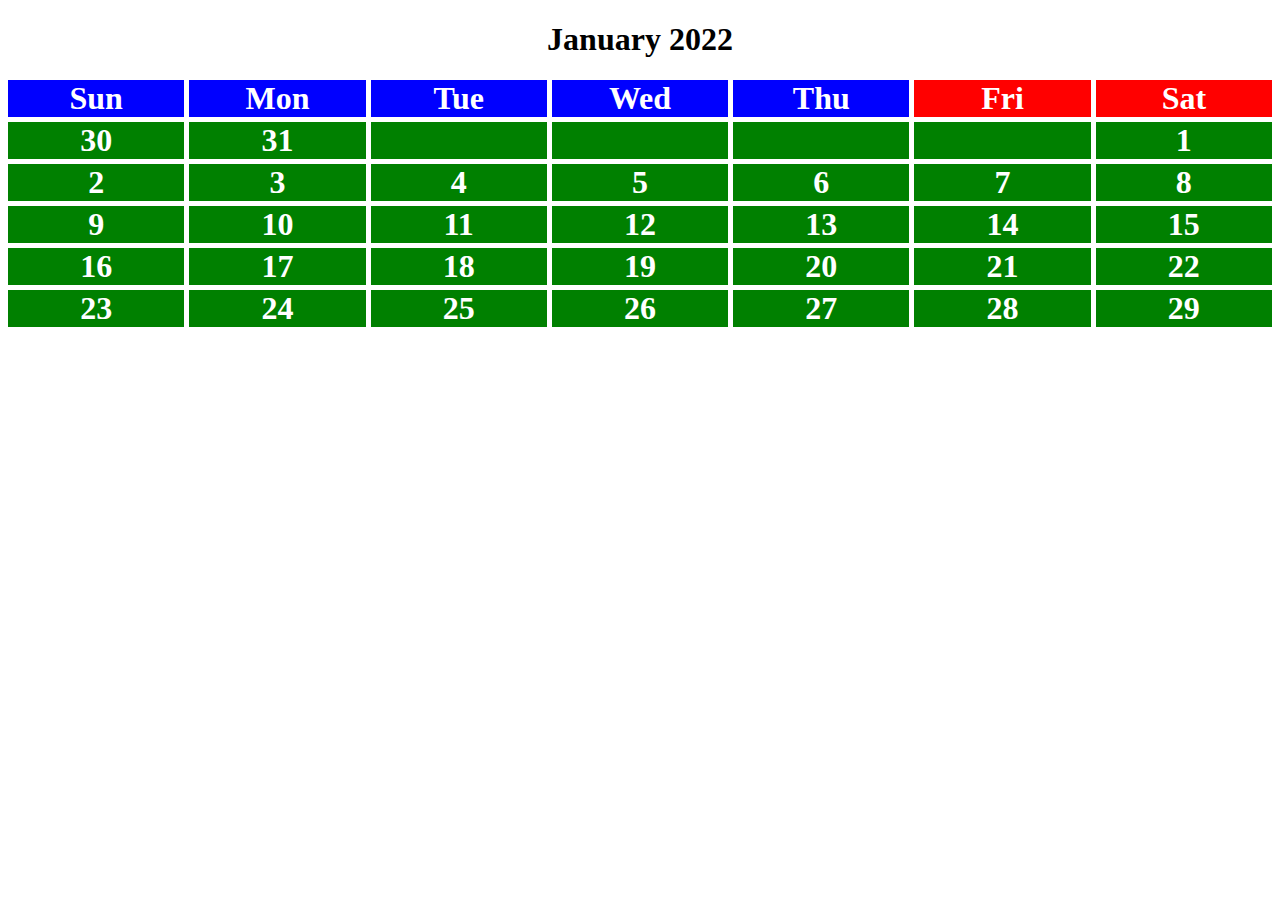
<file: calendar.html>
<!DOCTYPE html>
<html lang="en">

<head>
    <meta charset="UTF-8">
    <meta http-equiv="X-UA-Compatible" content="IE=edge">
    <meta name="viewport" content="width=device-width, initial-scale=1.0">
    <title>Document</title>
    <style>
        .calendar {
            display: grid;
            grid-template-columns: repeat(7, 1fr);
            grid-gap: 5px;
            height: 200px;
        }

        .date {
            background-color: green;
            display: flex;
            justify-content: center;
            align-items: center;
            color: white;
            font-weight: 700;
            font-size: 2em;

        }

        .day {
            background-color: blue;
            display: flex;
            justify-content: center;
            align-items: center;
            color: white;
            font-weight: 700;
            font-size: 2em;

        }

        #offday {
            background-color: red;
        }

        h1 {
            text-align: center;
        }
    </style>
</head>

<body>
    <h1>January 2022</h1>
    <div class="calendar">
        <div class="day">Sun</div>
        <div class="day">Mon</div>
        <div class="day">Tue</div>
        <div class="day">Wed</div>
        <div class="day">Thu</div>
        <div class="day" id="offday">Fri</div>
        <div class="day" id="offday">Sat</div>
        <div class="date">30</div>
        <div class="date">31</div>
        <div class="date"></div>
        <div class="date"></div>
        <div class="date"></div>
        <div class="date"></div>
        <div class="date">1</div>
        <div class="date">2</div>
        <div class="date">3</div>
        <div class="date">4</div>
        <div class="date">5</div>
        <div class="date">6</div>
        <div class="date">7</div>
        <div class="date">8</div>
        <div class="date">9</div>
        <div class="date">10</div>
        <div class="date">11</div>
        <div class="date">12</div>
        <div class="date">13</div>
        <div class="date">14</div>
        <div class="date">15</div>
        <div class="date">16</div>
        <div class="date">17</div>
        <div class="date">18</div>
        <div class="date">19</div>
        <div class="date">20</div>
        <div class="date">21</div>
        <div class="date">22</div>
        <div class="date">23</div>
        <div class="date">24</div>
        <div class="date">25</div>
        <div class="date">26</div>
        <div class="date">27</div>
        <div class="date">28</div>
        <div class="date">29</div>



    </div>
</body>

</html>
</file>
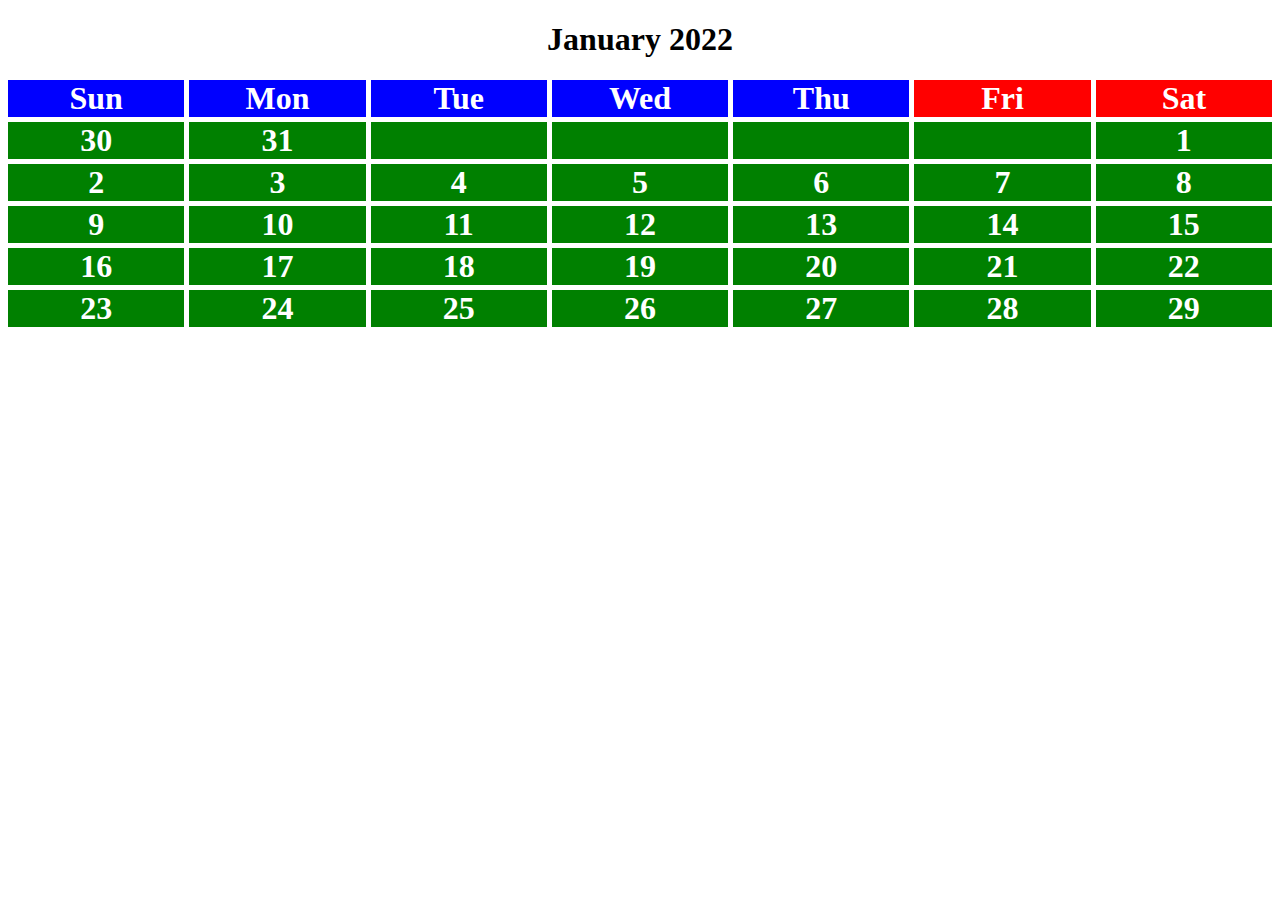
<file: calendar2.html>
<!DOCTYPE html>
<html lang="en">

<head>
    <meta charset="UTF-8">
    <meta http-equiv="X-UA-Compatible" content="IE=edge">
    <meta name="viewport" content="width=device-width, initial-scale=1.0">
    <title>Document</title>
    <style>
        .calendar {
            display: grid;
            grid-template-columns: repeat(7, 1fr);
            grid-gap: 5px;
            height: 200px;
        }

        .date {
            background-color: green;
            color: white;
            display: flex;
            justify-content: center;
            align-items: center;
            font-size: 2em;
            font-weight: 700;
        }

        .day {
            background-color: blue;
            color: white;
            display: flex;
            justify-content: center;
            align-items: center;
            font-size: 2em;
            font-weight: 700;

        }

        #offday {
            background-color: red;
        }

        h1 {
            text-align: center;
        }
    </style>
</head>

<body>
    <h1> January 2022 </h1>
    <div class="calendar">
        <div class="day">Sun</div>
        <div class="day">Mon</div>
        <div class="day">Tue</div>
        <div class="day">Wed</div>
        <div class="day">Thu</div>
        <div class="day" id="offday">Fri</div>
        <div class="day" id="offday">Sat</div>
        <div class="date">30</div>
        <div class="date">31</div>
        <div class="date"></div>
        <div class="date"></div>
        <div class="date"></div>
        <div class="date"></div>
        <div class="date">1</div>
        <div class="date">2</div>
        <div class="date">3</div>
        <div class="date">4</div>
        <div class="date">5</div>
        <div class="date">6</div>
        <div class="date">7</div>
        <div class="date">8</div>
        <div class="date">9</div>
        <div class="date">10</div>
        <div class="date">11</div>
        <div class="date">12</div>
        <div class="date">13</div>
        <div class="date">14</div>
        <div class="date">15</div>
        <div class="date">16</div>
        <div class="date">17</div>
        <div class="date">18</div>
        <div class="date">19</div>
        <div class="date">20</div>
        <div class="date">21</div>
        <div class="date">22</div>
        <div class="date">23</div>
        <div class="date">24</div>
        <div class="date">25</div>
        <div class="date">26</div>
        <div class="date">27</div>
        <div class="date">28</div>
        <div class="date">29</div>


    </div>
</body>

</html>
</file>
